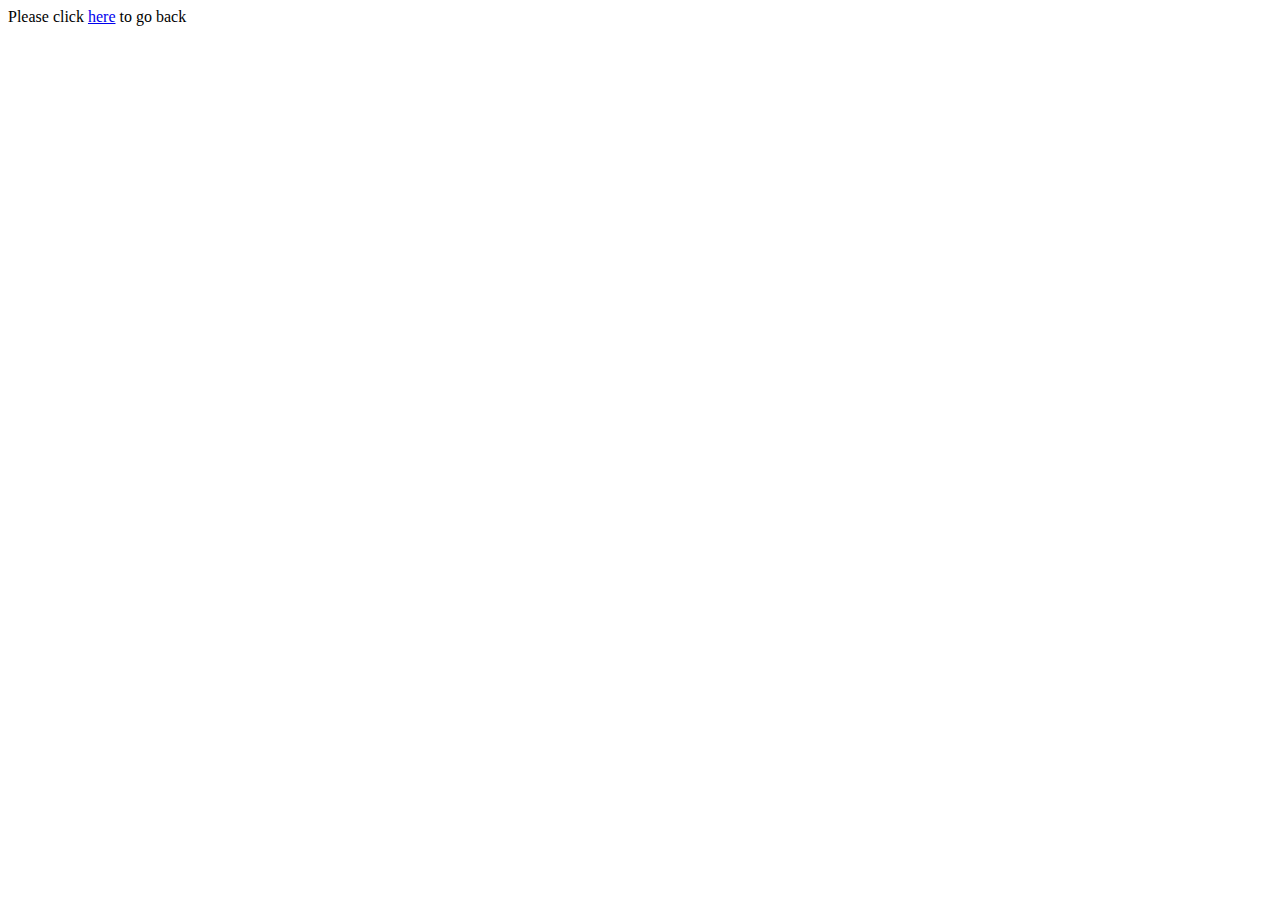
<file: public/index.html>
<!DOCTYPE html PUBLIC "-//W3C//DTD XHTML 1.0 Transitional//EN" "http://www.w3.org/TR/xhtml1/DTD/xhtml1-transitional.dtd">
<html xmlns="http://www.w3.org/1999/xhtml">
<head>
<meta http-equiv="Content-Type" content="text/html; charset=utf-8" />
<title>Not found</title>
</head>

<body>
	Please click <a href="http://www.diagesoft.com">here</a> to go back
</body>
</html>
</file>
